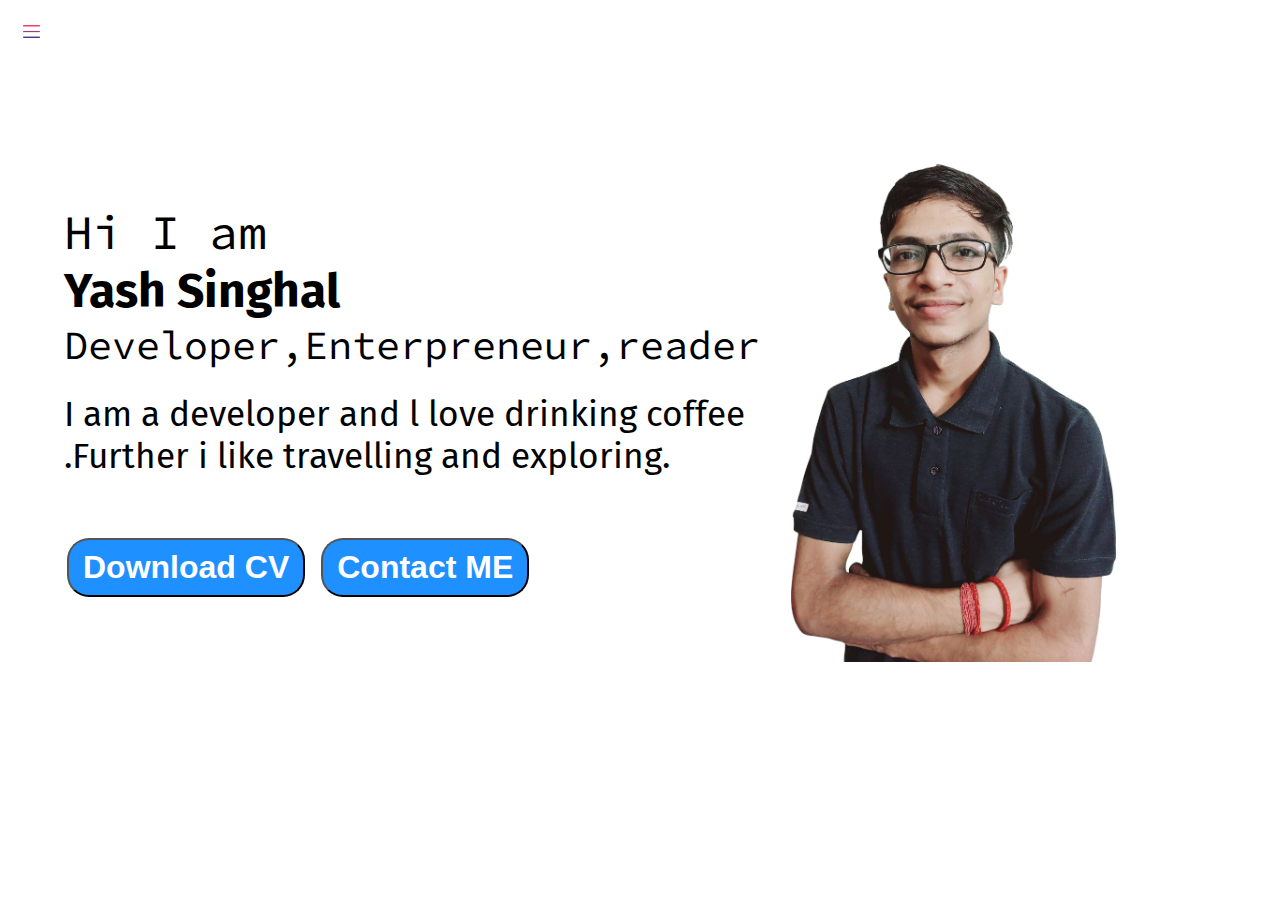
<file: index.html>
<!DOCTYPE html>
<html lang="en">
<head>
    <meta charset="UTF-8">
    <meta http-equiv="X-UA-Compatible" content="IE=edge">
    <meta name="viewport" content="width=device-width, initial-scale=1.0">
    <title>Yash Singhal-Web Developer,Programmer</title>
    <link rel="stylesheet" href="styles.css">

</head>
<body>
    <div class="container">
    <div class ="sidebar sidebargo">
        
        <nav>
            <ul>
                <li><a href="index.html">Home</a></li>
                <li><a href="intro.html">My Intro</a></li>
                <li><a href="services.html">CP Profile</a></li>
                <li><a href="blog.html">Blog</a></li>
                <li><a href="contact.html">Contact me</a></li>
            </ul>
        </nav>
    </div>
    <div class="main">
        <div class="hamburger">
            <img class="ham"src="ham.png" alt="" width="23px">
            <img class="cross"src="cross.png" alt=""width="23px">
        </div>
        <div class="infocontainer">
            <div class="devinfo">
                <div class="hello">Hi I am</div>
                <div class="name">Yash Singhal</div>
                <div class="about">Developer,Enterpreneur,reader</div>
                <div class="aboutmore">I am a developer  and l love drinking coffee .Further i like travelling and exploring.</div>
                <div class="buttons">
                    <a href="CV_JULY.pdf" target="_blank">
                    <button class="btn">Download CV</button></a>
                    <a href="contact.html"><button class="btn">Contact ME</button></a>
                </div>
            </div>
            <div class="devpic"><img src="dev.png" alt="Yash Singhal"></div>
        </div>
    </div>
    </div>
    <script src="script.js"></script>
</body>
</html>
</file>
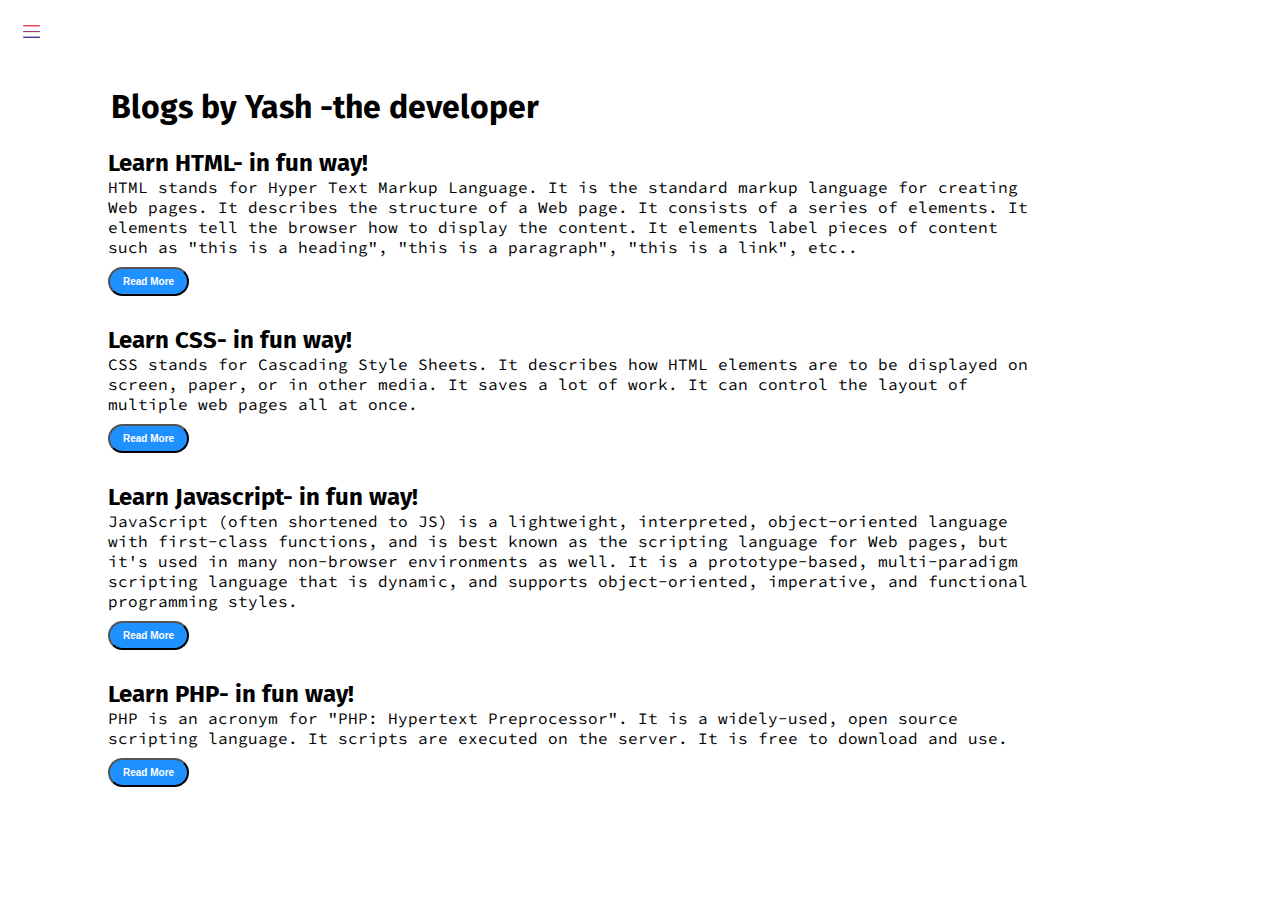
<file: blog.html>
<!DOCTYPE html>
<html lang="en">
<head>
    <meta charset="UTF-8">
    <meta http-equiv="X-UA-Compatible" content="IE=edge">
    <meta name="viewport" content="width=device-width, initial-scale=1.0">
    <title>Yash Singhal-Web Developer,Programmer</title>
    <link rel="stylesheet" href="styles.css">
</head>
<body>
    <div class="container">
        <div class ="sidebar sidebargo">
        
        <nav>
            <ul>
                <li><a href="index.html">Home</a></li>
                <li><a href="intro.html">My Intro</a></li>
                <li><a href="services.html">CP Profile</a></li>
                <li><a href="blog.html">Blog</a></li>
                <li><a href="contact.html">Contact me</a></li>
            </ul>
        </nav>
    </div>
    <div class="main">
        <div class="hamburger">
            <img class="ham"src="ham.png" alt="" width="23px">
            <img class="cross"src="cross.png" alt=""width="23px">
        </div>
       <div class="blogcontainer">
        <h1>Blogs by Yash -the developer</h1>
        <div class="blogitem">
            <h2>Learn HTML- in fun way!</h2>
            <p>HTML stands for Hyper Text Markup Language.
                It is the standard markup language for creating Web pages.
                It describes the structure of a Web page.
                It consists of a series of elements.
                It elements tell the browser how to display the content.
                It elements label pieces of content such as "this is a heading", "this is a paragraph", "this is a link", etc..
                </p>
            <a href="https://www.w3schools.com/html/html_intro.asp" target="_blank"><button class="btn btn-sm">Read More</button></a>
        </div>
        <div class="blogitem">
            <h2>Learn CSS- in fun way!</h2>
            <p>CSS stands for Cascading Style Sheets.
                It describes how HTML elements are to be displayed on screen, paper, or in other media.
                It saves a lot of work. It can control the layout of multiple web pages all at once.</p>
                <a href="https://www.w3schools.com/css/css_intro.asp" target="_blank"><button class="btn btn-sm">Read More</button></a>
        </div>
        <div class="blogitem">
            <h2>Learn Javascript- in fun way!</h2>
            <p>JavaScript (often shortened to JS) is a lightweight, interpreted, object-oriented language with first-class functions, and is best known as the scripting language for Web pages, but it's used in many non-browser environments as well. It is a prototype-based, multi-paradigm scripting language that is dynamic, and supports object-oriented, imperative, and functional programming styles.</p>
            <a href="https://developer.mozilla.org/en-US/docs/Web/JavaScript/About_JavaScript" target="_blank"><button class="btn btn-sm">Read More</button></a>
        </div>
        <div class="blogitem">
            <h2>Learn PHP- in fun way!</h2>
            <p>PHP is an acronym for "PHP: Hypertext Preprocessor".
                It is a widely-used, open source scripting language.
                It scripts are executed on the server.
                It is free to download and use.</p>
           <a href="https://www.w3schools.com/php/php_intro.asp" target="_blank"> <button class="btn btn-sm">Read More</button></a></div>
       </div>
    </div>
    </div>
    <script src="script.js"></script>
</body>
</html>
</file>
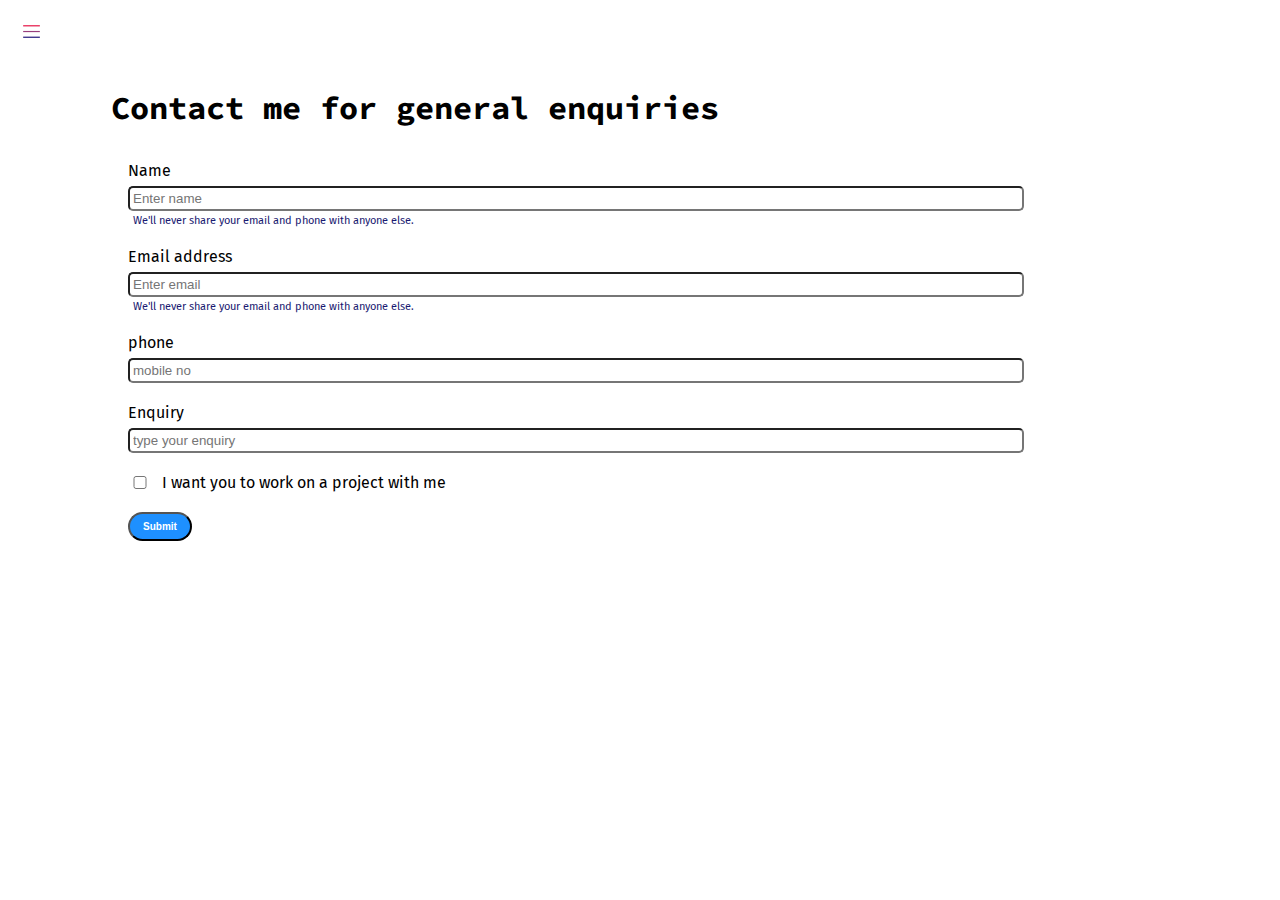
<file: contact.html>
<!DOCTYPE html>
<html lang="en">
<head>
    <meta charset="UTF-8">
    <meta http-equiv="X-UA-Compatible" content="IE=edge">
    <meta name="viewport" content="width=device-width, initial-scale=1.0">
    <title>Yash Singhal-Web Developer,Programmer</title>
    <link rel="stylesheet" href="styles.css">
</head>
<body>
    <div class="container">
    <div class ="sidebar sidebargo">
        
        <nav>
            <ul>
                <li><a href="index.html">Home</a></li>
                <li><a href="intro.html">My Intro</a></li>
                <li><a href="services.html">CP Profile</a></li>
                <li><a href="blog.html">Blog</a></li>
                <li><a href="contact.html">Contact me</a></li>
            </ul>
        </nav>
    </div>
    <div class="main">
        <div class="hamburger">
            <img class="ham"src="ham.png" alt="" width="23px">
            <img class="cross"src="cross.png" alt=""width="23px">
        </div>
        <div class="contactform">
            <h1>Contact me for general enquiries</h1>
            <form>
                <div class="mb-3">
                  <label for="clientemail">Name</label>
                  <input type="name" class="form-control" id="clientemail" aria-describedby="emailHelp" placeholder="Enter name">
                  <small id="emailHelp" class="form-text">We'll never share your email and phone with anyone else.</small>
                </div>
                <div class="mb-3">
                  <label for="clientemail">Email address</label>
                  <input type="email" class="form-control" id="clientemail" aria-describedby="emailHelp" placeholder="Enter email">
                  <small id="emailHelp" class="form-text">We'll never share your email and phone with anyone else.</small>
                </div>
                <div class="mb-3">
                  <label for="exampleInputPassword1">phone</label>
                  <input type="phone" class="form-control" id="exampleInputPassword1" placeholder="mobile no">
                </div>
                <div class="mb-3">
                  <label for="exampleInputPassword1">Enquiry</label>
                  <input type="phone" class="form-control" id="exampleInputPassword1" placeholder="type your enquiry">
                </div>
                <div class="mb-3" id="form-check">
                  <input type="checkbox" class="form-check-input" id="isclient">
                  <label class="form-check-label" for="isclient">I want you to work on a project with me</label>
                </div>
                
                <button type="submit" class="btn btn-sm">Submit</button></div>
              </form>
        </div>
    </div>
    </div>
    <script src="script.js"></script>
</body>
</html>
</file>
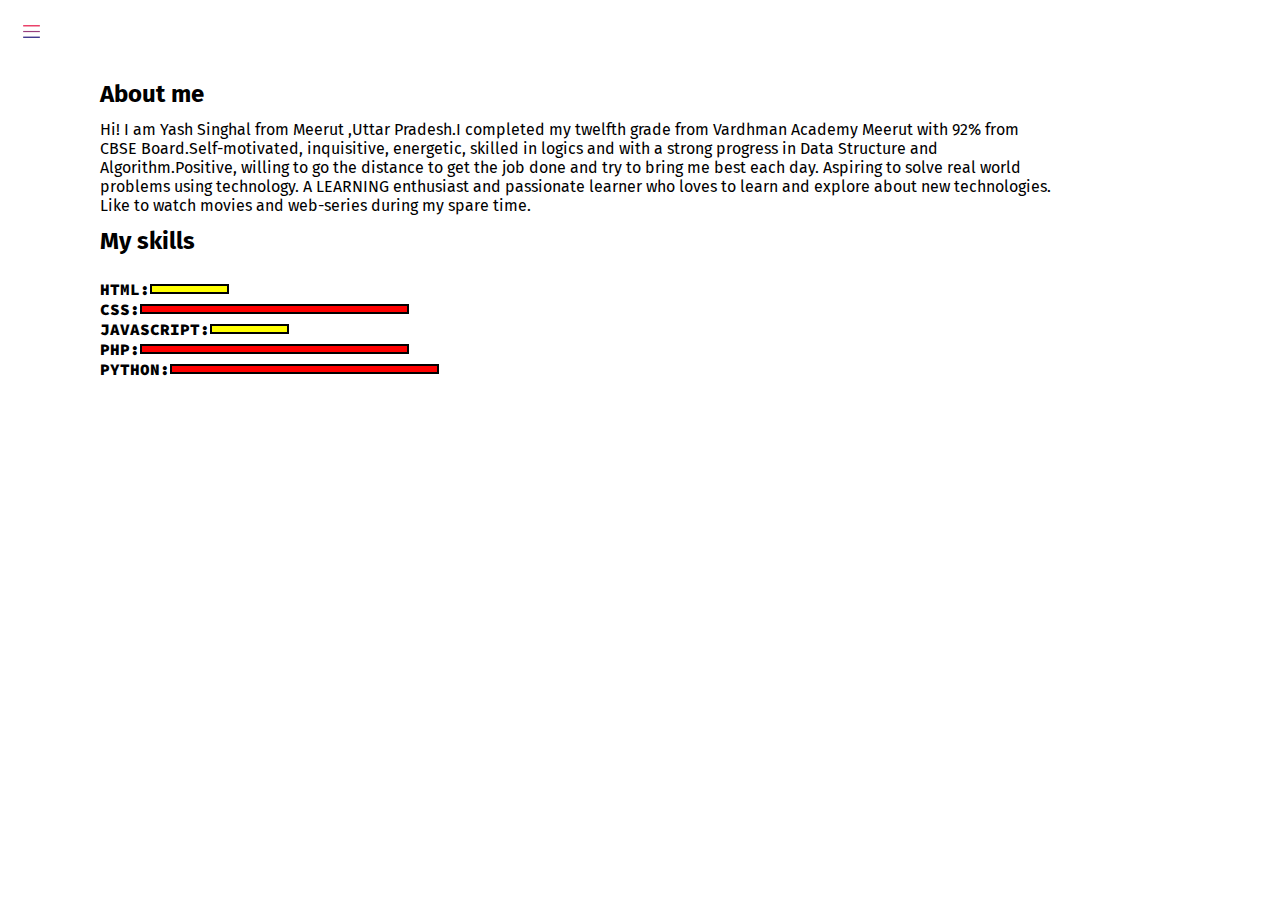
<file: intro.html>
<!DOCTYPE html>
<html lang="en">
  <head>
    <meta charset="UTF-8" />
    <meta http-equiv="X-UA-Compatible" content="IE=edge" />
    <meta name="viewport" content="width=device-width, initial-scale=1.0" />
    <title>Yash Singhal-Web Developer,Programmer</title>
    <link rel="stylesheet" href="styles.css">
  </head>

  <body>
    <div class="container">
        <div class ="sidebar sidebargo">
        <nav>
          <ul>
            <li><a href="index.html">Home</a></li>
            <li><a href="intro.html">My Intro</a></li>
            <li><a href="services.html">CP Profile</a></li>
            <li><a href="blog.html">Blog</a></li>
            <li><a href="contact.html">Contact me</a></li>
          </ul>
        </nav>
      </div>
      <div class="main">
        <div class="hamburger">
            <img class="ham"src="ham.png" alt="" width="23px">
            <img class="cross"src="cross.png" alt=""width="23px">
        </div>
        <div class="intro">
          <h2>About me</h2>
          <p>
           Hi! I am Yash Singhal from Meerut ,Uttar Pradesh.I completed my twelfth grade from Vardhman Academy Meerut with 92% from CBSE Board.Self-motivated, inquisitive, energetic, skilled in logics and with a strong progress in Data Structure and Algorithm.Positive, willing to go the distance to get the job done and try to bring me best each day. Aspiring to solve real world problems using technology. A LEARNING enthusiast and passionate learner who loves to learn and explore about new technologies. Like to watch movies and web-series during my spare time.
        
          </p>
          <h2>My skills</h2>
          <div class="skillcontainer">
            <div class="skillitem">
              HTML:
              <div class="skill t5"></div>
            </div>
            <div class="skillitem">
              CSS:
              <div class="skill"></div>
            </div>
            <div class="skillitem">
              JAVASCRIPT:
              <div class="skill t5"></div>
            </div>
            <div class="skillitem">
              PHP:
              <div class="skill"></div>
            </div>
            <div class="skillitem">
              PYTHON:
              <div class="skill"></div>
            </div>
            <!-- TODO: Create a gallery for my projects -->
          </div>
        </div>
      </div>
    </div>
    <script src="script.js"></script>
  </body>
</html>
</file>
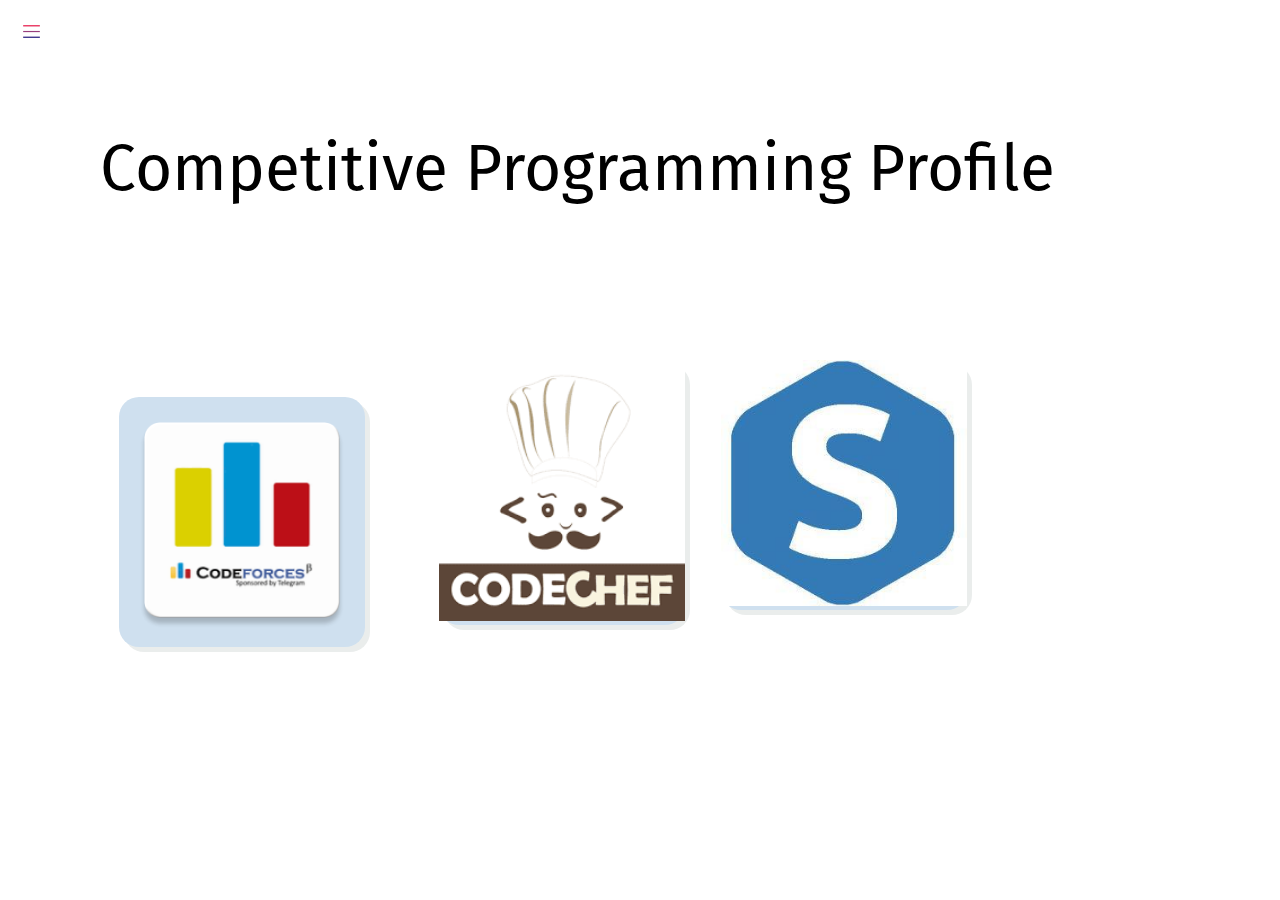
<file: services.html>
<!DOCTYPE html>
<html lang="en">
  <head>
    <meta charset="UTF-8" />
    <meta http-equiv="X-UA-Compatible" content="IE=edge" />
    <meta name="viewport" content="width=device-width, initial-scale=1.0" />
    <title>Yash Singhal-Web Developer,Programmer</title>
    <link rel="stylesheet" href="styles.css" />
  </head>
  <body>
    <div class="container">
      <div class="sidebar sidebargo">
        <nav>
          <ul>
            <li><a href="index.html">Home</a></li>
            <li><a href="intro.html">My Intro</a></li>
            <li><a href="services.html">CP Profile</a></li>
            <li><a href="blog.html">Blog</a></li>
            <li><a href="contact.html">Contact me</a></li>
          </ul>
        </nav>
      </div>
      <div class="main">
        <div class="hamburger">
          <img class="ham" src="ham.png" alt="" width="23px" />
          <img class="cross" src="cross.png" alt="" width="23px" />
        </div>
        <!-- <div class="infocontainer">
            <div class="devinfo">
                <div class="hello">Hi I am</div>
                <div class="name">Yash Singhal</div>
                <div class="about">Developer,Enterpreneur,reader</div>
                <div class="aboutmore">I am a developer  and l love drinking coffee .Further i like travelling and exploring</div>
                <div class="buttons">
                    <button>Download CV</button>
                    <button>Contact ME</button>
                </div>
            </div>
            <div class="devpic"><img src="dev.png" alt="Yash Singhal"></div>
        </div> -->
        <!-- <div class="cp" id="cp"  data-aos="zoom-in-up"> -->
        <div class="servicecontainer">
          <div class="cphead upper-heading" id="cp">
            Competitive Programming Profile
          </div>
          <div class="handle-box" id="handleBox">
            <div class="handle" id="cf">
              <a href="https://codeforces.com/profile/yash_20" target="_blank"
                ><img src="cf.png" alt="img"
              /></a>
            </div>
            <div class="handle handle2" id="cc">
              <a href="https://www.codechef.com/users/y_coder" target="_blank"
                ><img src="cc.png" alt="img"
              /></a>
            </div>
            <div class="handle handle3" id="ss">
              <a href="https://www.spoj.com/users/yash_20/" target="_blank"
                ><img src="spoj.png" alt="img"
              /></a>
            </div>
          </div>
        </div>
      </div>
    </div>

    <script src="script.js"></script>
  </body>
</html>
</file>
<file: styles.css>
/* @import url('https://fonts.googleapis.com/css2?family=Fira+Sans:wght@200&display=swap'); */
@import url('https://fonts.googleapis.com/css2?family=Fira+Sans:wght@200;400&display=swap');
@import url('https://fonts.googleapis.com/css2?family=Source+Code+Pro:wght@300&display=swap');
*{
    margin: 0%;
    padding: 0;
}

body{
    background-color: rgb(210, 241, 252);
    background-color: white;
}
.sidebar{
    background-color: rgb(217, 216, 216);
    /* width: 434px ; */
    position: absolute;
    font-family: 'Fira Sans', sans-serif;
    height: 100vh;
    transition: transform 0.3s ease-in;
}
.sidebar nav{
    padding: 45px;
    
}
.sidebar nav li{
    list-style: none;
    font-size: 30px;
    padding: 33px 0;
    
}
.sidebar nav li a {
    text-decoration: none; 
    color: black;  
}
.main{
    width: 90vw;

}
.container{
    display: flex;
}
.infocontainer{
    /* background-color: rgb(200, 117, 190); */
    height: 58vh;
    width: 80vw;
    margin: 140px auto;
    display: flex;
    justify-content: space-around;
}
.devinfo{
    font-size: 16px;
    display: flex;
    flex-direction: column;
    justify-content: center;
    font-family: 'Source Code Pro', monospace;
}
.hello{
    font-size: 3em
    ;
    
}
.name{
    font-size: 3em;
    font-weight: bold;
    font-family: 'Fira Sans', sans-serif;
}
.about{
    font-size: 2.5em;
}
.aboutmore{
    font-size: 2.2em;
    font-family: 'Fira Sans', sans-serif;
    margin-top: 23px;
    margin-bottom: 23px;
}
.buttons{
    font-size: 16px;
    margin-top: 2.2em;
}
/* .btn{
    
} */
.btn {
    padding: 9px 14px;
    border-radius: 22px;
    color: white;
    background-color:dodgerblue;
    font-weight: bold;
    font-size: 2em;
    margin: 3px 3px;
    cursor: pointer;
}
.btn-sm{
    font-size: 10px;
    padding: 7px 13px;
    margin: 10px 0;
}
.btn:hover{
    color: dodgerblue;
    background-color:white;
}
.devpic img{
    height: 58vh;
}
.contactform{
    font-family: 'Fira Sans', sans-serif; 
    padding-top: 0 34px;
    /* padding-top: 144px; */
    margin: 88px 88px;
    
}
.contactform h1{
    font-family: 'Source Code Pro', monospace;
    /* text-align: center; */
    /* padding: 12px 0; */
}
.contactform form div{
    padding: 10px 0;
    display: flex;
    flex-direction: column;
}
.contactform form div input{
    /* width: 26vw; */
    border-radius: 5px;
    margin: 6px 0 0 0;
    padding: 3px;
}
.contactform form{
    /* width: 26vw; */
    margin: 0 40px;
}
#emailHelp{
    font-size: 11px;
    color: midnightblue;
    margin: 0 5px;
    padding: 3px 0 0 0;
}
#form-check {
    flex-direction: row;
}
#form-check input{
    width: 24px;
    margin: 3px 0;
}
.form-check-label{
    padding-left: 10px;
}
.blogitem {
    margin: 20px;
    font-family: 'Fira Sans', sans-serif;
}
.blogcontainer{
    margin: 88px 88px;
}
h1{
    font-family: 'Fira Sans', sans-serif;
    margin: 23px;
}
p{
    font-family: 'Source Code Pro', monospace;

}

.intro{
    margin: 80px 88px;
}
.intro h2{
    font-family: 'Fira Sans', sans-serif;
    margin: 12px;
}
.intro p{
    font-family: 'Fira Sans', sans-serif;
    margin: 12px;
}
.skillcontainer{
    padding: 12px;
    
}
.skillitem{
    display: flex;
    align-items:  center;
    font-family: 'Source Code Pro', monospace;
    font-weight: 900;
}
.skill{
    width: 265px;
    height: 6px;
    background-color: red;
    border: 2px solid black;
}
.hundred{
    width:265px;  
    background-color: blueviolet;
}
.fifty{
    width: 125px;
    background-color: aqua;
}
.t5{
    width: 75px;
    background-color: yellow;
}
.sidebargo{
    transform: translate(-443px ,0);
    position: absolute;
}
.hamburger{
    position: absolute;
    cursor: pointer;
    top: 10px;
    left: 10px;
    /* margin-top: 10px; */
}
.ham{
    margin-top: 10px;
    margin-left: 10px;
}

.cross{
    margin-left: 185px;
    margin-top: 10px;
}

#cp{
    /* display: flex;
    position: relative;
    text-align: justify;
    flex-direction: column;
    background-color: rgb(207, 224, 239);
    box-shadow: 15px 15px 10px 30px rgb(4 102 94 / 20%);
    border-radius: 15px;
    padding: 2% 5%; */
    /* //// */
    /* margin: 0% 6%; */
    font-family: 'Fira Sans', sans-serif;
    /* margin:  10px 10px; */
    width: 90%;
    height: 30vh;
    /* top: 52rem; */
    padding: 2% 5%;
    
    margin: 10px 42px 5px;
}
.cphead{
    display: flex;
    font-size: 4rem;
    text-align: center;
    align-items: center;
 }

.handle-box{
    display: flex;
    width: 80%;
    height: 64%;
    flex-direction: row;
    margin: 4em;
    margin-top: 1em;
}
.handle{
    display: flex;
    /* position: relative; */
    flex-direction: column;
    /* transition: all 1000ms; */
    background-color: rgb(207, 224, 239);
    box-shadow: rgba(151, 163, 159, 0.2) 5px 5px;
    border-radius:20px;
    height: 60%;
    width: 100%;
    margin: 6%;
}
.handle2{
    box-shadow: rgba(151, 163, 159, 0.2) 5px 5px;
    border-radius:20px;
    height: 70%;
    width: 100%;
    margin: 2%;
}
.handle3{
    box-shadow: rgba(151, 163, 159, 0.2) 5px 5px;
    border-radius:20px;
    height: 70%;
    width: 100%;
    margin: 2%;
}
.handle img{
    size: 60px;
    height: 100%;
    width: 100%;
}
@media (max-width: 1090px) {
    *{
        /* background-color: rgb(240, 169, 169); */
    }
    .buttons{
        font-size: 6px;
    }
    .devinfo{
        font-size: 6px;
    }
    .devpic{
        display: none;
    }
    .intro,.blogcontainer,.contactform,.servicecontainer{
        margin:50px  8px;
    }
    .cphead{
        font-size: 40px;
    }
  }
</file>
